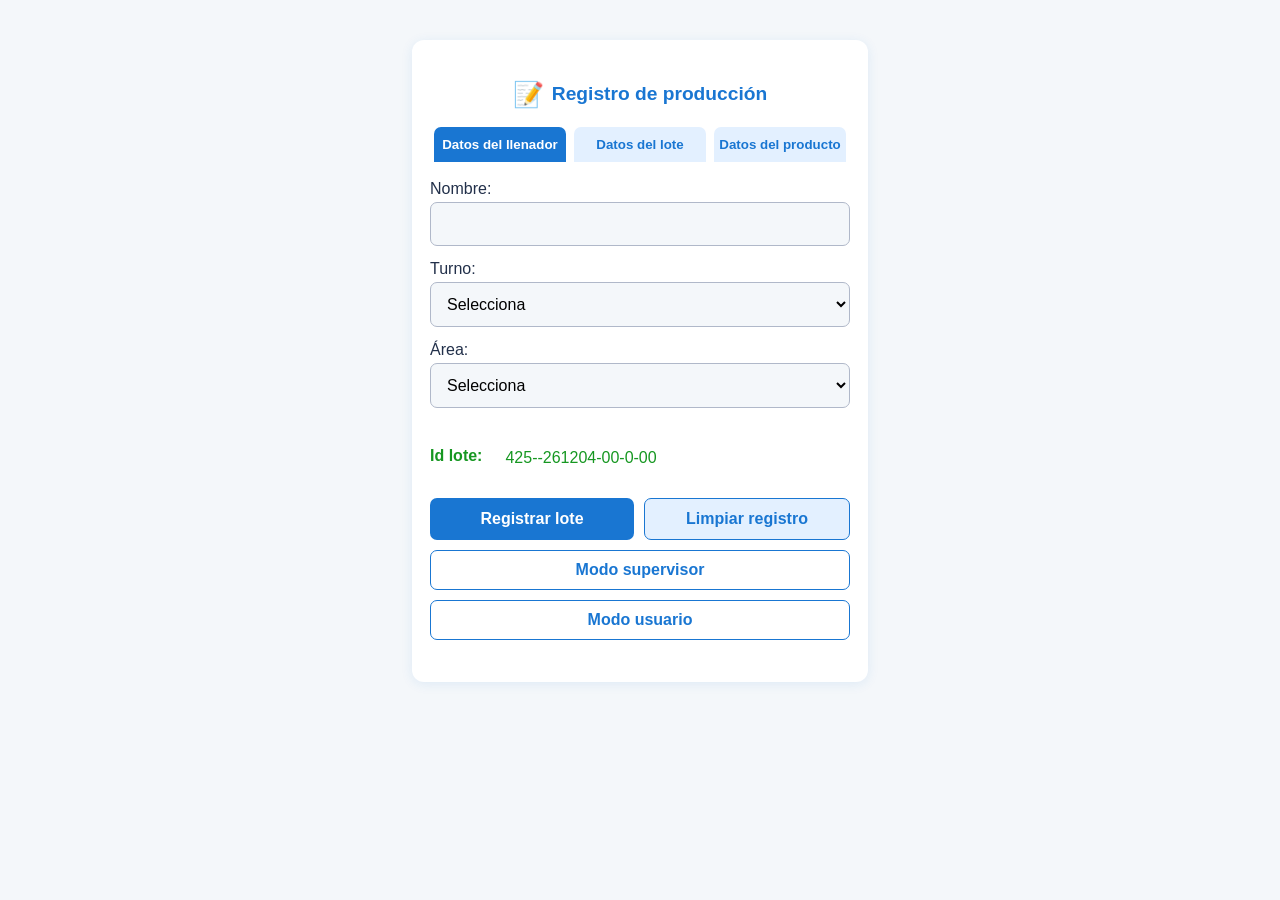
<file: index.html>
<!DOCTYPE html>
<html lang="es">
<head>
<meta charset="UTF-8">
<meta http-equiv="Content-Type" content="text/html; charset=UTF-8" />
<meta name="viewport" content="width=device-width, initial-scale=1.0">
<title>Registro de producción</title>
  <style>
    body { font-family: 'Segoe UI', Arial, sans-serif; background: #f4f7fa; margin: 0; padding: 0; }
    .container { max-width: 420px; margin: 40px auto; background: #fff; border-radius: 12px; box-shadow: 0 2px 12px rgba(25, 118, 210, 0.10); padding: 24px 18px; }
    h2 { text-align: center; color: #1976d2; font-size: 1.2em; margin-bottom: 18px; }
    .menu { display: flex; justify-content: space-between; margin-bottom: 18px; }
    .menu button { flex: 1; padding: 10px 0; margin: 0 4px; background: #e3f0ff; color: #1976d2; border: none; border-radius: 7px 7px 0 0; font-weight: 600; cursor: pointer; transition: background 0.2s; }
    .menu button.active { background: #1976d2; color: #fff; }
    .form-section { display: none; }
    .form-section.active { display: block; }
    form label { display: block; margin-top: 14px; color: #22304a; font-weight: 500; }
    input, select { width: 100%; box-sizing: border-box; padding: 12px; margin-top: 4px; font-size: 1em; border: 1.2px solid #b0b8c9; border-radius: 7px; background: #f4f7fa; }
    .horario-row {
      display: flex;
      gap: 12px;
      margin-top: 4px;
    }
    .horario-row input[type="time"] {
      flex: 1 1 0;
      min-width: 0;
      max-width: 204px;
    }
    #idlote-container {
      margin-top: 24px;
      display: flex;
      align-items: center;
      gap: 10px;
    }
    #idlote-container label {
      font-weight: 600;
      color: #169721; /* color del ID de lote */
      margin-top: 0;
      margin-bottom: 0;
    }
    #idlote {
      flex: 1;
      background: #ffffff;
      width: 100;
      display: inline-block;
      border: 1.5px solid #00000000;
      box-sizing: border-box;
      text-align: left;
      color: #169721; /* color del ID de lote */
    }

    /* Ocultar las columnas de Nombre y Área */
    th:nth-child(2), td:nth-child(2),
    th:nth-child(3), td:nth-child(3) {
      display: none;
    }

    .button-row {
      display: flex;
      gap: 10px;
      margin-top: 18px;
    }
    .button-row button {
      flex: 1;
    }
  </style>
</head>
<body>
  <div id="modal-cilindros" style="display:none;position:fixed;top:0;left:0;width:100vw;height:100vh;background:rgba(33,40,60,0.18);z-index:1000;align-items:center;justify-content:center;">
    <div style="background:#fff;padding:28px 22px 18px 22px;border-radius:12px;box-shadow:0 2px 16px rgba(25,118,210,0.13);max-width:320px;width:90vw;text-align:center;">
      <div id="modal-cilindros-titulo" style="font-weight:600;color:#1976d2;margin-bottom:12px;font-size:1.08em;">Validar cilindros</div>
      <input id="modal-cilindros-input" type="number" inputmode="numeric" pattern="[0-9]*" min="0" style="width:100%;padding:10px;font-size:1.1em;margin-bottom:14px;border:1.2px solid #b0b8c9;border-radius:7px;" placeholder="Cantidad de cilindros">
      <div style="display:flex;gap:10px;justify-content:center;">
        <button id="modal-cilindros-ok" style="background:#1976d2;color:#fff;border:none;border-radius:7px;padding:8px 18px;font-size:1em;font-weight:600;cursor:pointer;">Aceptar</button>
        <button id="modal-cilindros-cancel" style="background:#e3f0ff;color:#1976d2;border:1.5px solid #1976d2;border-radius:7px;padding:8px 18px;font-size:1em;font-weight:600;cursor:pointer;">Cancelar</button>
      </div>
    </div>
  </div>
  <div class="container">
    <h2 style="display:flex;align-items:center;justify-content:center;gap:8px;">
      <span style="font-size:1.3em;">&#x1F4DD;</span>
      Registro de producción
    </h2>
    <div class="menu">
      <button type="button" class="active" id="btnLlenador">Datos del llenador</button>
      <button type="button" id="btnLote">Datos del lote</button>
      <button type="button" id="btnProducto">Datos del producto</button>
    </div>
    <div id="sectionLlenador" class="form-section active">
      <form>
        <label>Nombre:
          <input type="text" name="nombre" required list="nombres-lista">
          <datalist id="nombres-lista">
            <option value="Christian Molina">
            <option value="Daniel Hernández">
            <option value="David Oliva">
            <option value="Edgar López">
            <option value="Edson Gonzalez">
            <option value="Fernando Moreno">
            <option value="Francisco López">
            <option value="Francisco Mendoza">
            <option value="Gabriel Martinez">
            <option value="Heriberto Hernández">
            <option value="Humberto Huerta">
            <option value="Jorge Barrón">
            <option value="Jorge Tirado">
            <option value="Jose Jasso">
            <option value="Jose Zapata">
            <option value="Luis López">
            <option value="Misael Avilés">
            <option value="Misael Palafox">
            <option value="Orlando Ibarra">
            <option value="Rodolfo Villarreal">
            <option value="Samai Acosta">
          </datalist>
        </label>
        <label>Turno:
          <select name="turno" required>
            <option value="">Selecciona</option>
            <option value="Mañana">Mañana</option>
            <option value="Tarde">Tarde</option>
            <option value="Noche">Noche</option>
          </select>
        </label>
        <label>Área:
          <select name="area" required>
            <option value="">Selecciona</option>
            <option value="151 Oxígeno medicinal">151 Oxígeno medicinal</option>
            <option value="211 Oxígeno industrial">211 Oxígeno industrial</option>
            <option value="212 Nitrógeno">212 Nitrógeno</option>
            <option value="213 Bióxido de carbono">213 Bióxido de carbono</option>
            <option value="214 Argón">214 Argón</option>
            <option value="216 Hidrógeno">216 Hidrógeno</option>
            <option value="217 Helio">217 Helio</option>
            <option value="517 Helio líquido">517 Helio líquido</option>
            <option value="Mezclas">Mezclas</option>
          </select>
        </label>
      </form>
    </div>
    <div id="sectionLote" class="form-section">
      <form>
        <label>Número de Manifold:</label>
          <select name="manifold" required>
            <option value="">Selecciona</option>
            <option value="1">1</option>
            <option value="2">2</option>
            <option value="3">3</option>
            <option value="4">4</option>
            <option value="5">5</option>
            <option value="6">6</option>
          </select>
        </label>
        <label>Número de Línea:</label>
          <select name="linea" required>
            <option value="">Selecciona</option>
            <option value="1">1</option>
            <option value="2">2</option>
            <option value="3">3</option>
            <option value="4">4</option>
            <option value="5">5</option>
            <option value="6">6</option>
            <option value="7">7</option>
            <option value="8">8</option>
            <option value="9">9</option>
            <option value="10">10</option>
          </select>
        </label>
        <label>Horario inicial y final:</label>
        <div class="horario-row">
          <input type="time" name="horainicial" required>
          <input type="time" name="horafinal" required>
        </div>
      </form>
    </div>
    <div id="sectionProducto" class="form-section">
      <form>
        <label>Código:</label>
          <input type="number" name="codigo" inputmode="numeric" pattern="[0-9]*">
        </label>
        <label>Producto:</label>
          <input type="text" name="producto" readonly>
        </label>
        <label>Cilindros:</label>
          <input type="number" name="cilindros" min="1" inputmode="numeric" pattern="[0-9]*">
        </label>
      </form>
    </div>
    <div id="idlote-container">
      <label>Id lote:</label>
        <input type="text" id="idlote" name="idlote" readonly required>
      </label>
    </div>
    <div class="button-row">
      <button type="button" id="registrarBtn" style="background:#1976d2;color:#fff;border:none;border-radius:7px;padding:12px 0;font-size:1em;font-weight:600;cursor:pointer;">Registrar lote</button>
      <button type="button" id="nuevoRegistroBtn" style="background:#e3f0ff;color:#1976d2;border:1.5px solid #1976d2;border-radius:7px;padding:10px 0;font-size:1em;font-weight:600;cursor:pointer;">Limpiar registro</button>
    </div>
    <button type="button" id="verTodosBtn" style="display:none;width:100%;margin-top:10px;background:#fff;color:#1976d2;border:1.5px solid #1976d2;border-radius:7px;padding:10px 0;font-size:1em;font-weight:600;cursor:pointer;">Ver todos los lotes (modo supervisor)</button>
    <button type="button" id="modoSupervisorBtn" style="width:100%;margin-top:10px;background:#fff;color:#1976d2;border:1.5px solid #1976d2;border-radius:7px;padding:10px 0;font-size:1em;font-weight:600;cursor:pointer;">Modo supervisor</button>
    <button type="button" id="modoUsuarioBtn" style="width:100%;margin-top:10px;background:#fff;color:#1976d2;border:1.5px solid #1976d2;border-radius:7px;padding:10px 0;font-size:1em;font-weight:600;cursor:pointer;">Modo usuario</button>
    <button type="button" id="verTodosModoUsuarioBtn" style="display:none;width:100%;margin-top:10px;background:#fff;color:#1976d2;border:1.5px solid #1976d2;border-radius:7px;padding:10px 0;font-size:1em;font-weight:600;cursor:pointer;">Ver todos los lotes (modo usuario)</button>
    <div id="todos" style="margin-top:14px;"></div>
    <div id="resumen" style="margin-top:18px;"></div>
  
  </div>
  <div id="access-module" style="display:none;position:fixed;top:0;left:0;width:100vw;height:100vh;background:rgba(0,0,0,0.5);z-index:2000;align-items:center;justify-content:center;">
  <div style="background:#fff;padding:20px;border-radius:10px;box-shadow:0 4px 10px rgba(0,0,0,0.2);width:300px;text-align:center;">
    <h3 style="margin-bottom:15px;color:#1976d2;">Acceso de Supervisores</h3>
    <label for="supervisor-key" style="display:block;margin-bottom:10px;color:#333;font-weight:500;">Ingrese su clave:</label>
    <input id="supervisor-key" type="password" inputmode="numeric" pattern="[0-9]*" style="width:100%;padding:10px;border:1px solid #ccc;border-radius:5px;margin-bottom:15px;" placeholder="Clave de acceso">
    <div style="display:flex;gap:10px;justify-content:center;">
      <button id="access-validate" style="background:#1976d2;color:#fff;border:none;border-radius:5px;padding:10px 20px;font-weight:600;cursor:pointer;">Validar</button>
      <button id="access-cancel" style="background:#e3f0ff;color:#1976d2;border:1px solid #1976d2;border-radius:5px;padding:10px 20px;font-weight:600;cursor:pointer;">Cancelar</button>
    </div>
  </div>
</div>
<script>
  document.addEventListener('DOMContentLoaded', function() {
    const accessModule = document.getElementById('access-module');
    const accessKeyInput = document.getElementById('supervisor-key');
    const accessValidateBtn = document.getElementById('access-validate');
    const accessCancelBtn = document.getElementById('access-cancel');

    const supervisorKeys = {
      "Fernado Moreno": '4098',
      "Christian Molina": '11680',
      "Humberto Huerta": '11907',
      "Jose Zapata": '11014'
    };

    function openAccessModule() {
      accessModule.style.display = 'flex';
      accessKeyInput.value = '';
      accessKeyInput.focus();
    }

    function closeAccessModule() {
      accessModule.style.display = 'none';
    }

    accessValidateBtn.addEventListener('click', function() {
      const enteredKey = accessKeyInput.value.trim();
      if (Object.values(supervisorKeys).includes(enteredKey)) {
        closeAccessModule();

        // Hide 'Modo supervisor' button
        const modoSupervisorBtn = document.getElementById('modoSupervisorBtn');
        if (modoSupervisorBtn) {
          modoSupervisorBtn.style.display = 'none';
        }

        // Show 'Ver todos los lotes' button
        const verTodosBtn = document.getElementById('verTodosBtn');
        if (verTodosBtn) {
          verTodosBtn.style.display = 'block';
        }
      } else {
        alert('Clave incorrecta. Intente nuevamente.');
        accessKeyInput.focus();
      }
    });

    accessCancelBtn.addEventListener('click', closeAccessModule);

    // Ejemplo: Abrir el módulo de acceso al cargar la página (puede ajustarse según necesidades)
    // openAccessModule();
  });
</script>
  <script>
    // =============================
    // Generación automática de Id lote
    // =============================
    function actualizarIdLote() {
  // Obtener valores de los campos relevantes
  const codigo = document.querySelector('input[name="codigo"]')?.value || '';
  const turno = document.querySelector('select[name="turno"]')?.value || '';
  const manifold = document.querySelector('select[name="manifold"]')?.value || '';
  const linea = document.querySelector('select[name="linea"]')?.value || '';
  // Fecha actual
  const now = new Date();
  const year = String(now.getFullYear()).slice(-2);
  const month = String(now.getMonth() + 1).padStart(2, '0');
  const day = String(now.getDate()).padStart(2, '0');
  // Código de turno a 1 dígito
  let turnoCode = '0';
  if (turno === 'Mañana') turnoCode = '1';
  else if (turno === 'Tarde') turnoCode = '2';
  else if (turno === 'Noche') turnoCode = '3';
  // Manifold y línea a dos dígitos
  const manifoldCode = manifold ? String(manifold).padStart(2, '0') : '00';
  const lineaCode = linea ? String(linea).padStart(2, '0') : '00';
  // Formato final: 425-[codigo]-[año][mes][día]-[manifoldCode]-[turnoCode]-[lineaCode]
  const idlote = `425-${codigo}-${year}${month}${day}-${manifoldCode}-${turnoCode}-${lineaCode}`;
  document.getElementById('idlote').value = idlote;
}

// Asignar eventos a los campos relevantes para actualizar Id lote
document.querySelector('input[name="codigo"]').addEventListener('input', actualizarIdLote);
document.querySelector('select[name="turno"]').addEventListener('change', actualizarIdLote);
document.querySelector('select[name="manifold"]').addEventListener('change', actualizarIdLote);
document.querySelector('select[name="linea"]').addEventListener('change', actualizarIdLote);
// Inicializar al cargar
actualizarIdLote();

// =============================
// Guardar los lotes pendientes en memoria para saber si el idlote es de un lote pendiente
// =============================
let lotesPendientesIds = [];

// =============================
    // Lógica para "Nuevo registro"
    // =============================
    document.getElementById('nuevoRegistroBtn').addEventListener('click', function() {
      // --- MEJORA: Limpiar y desbloquear todos los campos, mostrar sección llenador, ocultar tablas y resumen, enfocar en nombre ---

      // 1. Limpiar todos los campos del formulario
      const camposTodos = [
        'input[name="nombre"]',
        'select[name="turno"]',
        'select[name="area"]',
        'select[name="manifold"]',
        'select[name="linea"]',
        'input[name="horainicial"]',
        'input[name="horafinal"]',
        'input[name="codigo"]',
        'input[name="producto"]',
        'input[name="cilindros"]'
      ];
      camposTodos.forEach(sel => {
        const el = document.querySelector(sel);
        if (el) {
          if (el.tagName === 'SELECT') el.selectedIndex = 0;
          else el.value = '';
        }
      });

      // 2. Desbloquear todos los campos (por si estaban bloqueados tras ver un lote)
      const desbloquear = [
        { selector: 'input[name="nombre"]', prop: 'readOnly' },
        { selector: 'select[name="turno"]', prop: 'disabled' },
        { selector: 'select[name="area"]', prop: 'disabled' },
        { selector: 'select[name="manifold"]', prop: 'disabled' },
        { selector: 'select[name="linea"]', prop: 'disabled' },
        { selector: 'input[name="horainicial"]', prop: 'readOnly' },
        { selector: 'input[name="horafinal"]', prop: 'readOnly' },
        { selector: 'input[name="codigo"]', prop: 'readOnly' },
        { selector: 'input[name="producto"]', prop: 'readOnly' },
        { selector: 'input[name="cilindros"]', prop: 'readOnly' }
      ];
      desbloquear.forEach(c => {
        const el = document.querySelector(c.selector);
        if (el) {
          if (c.prop === 'readOnly') el.readOnly = false;
          if (c.prop === 'disabled') el.disabled = false;
        }
      });

      // 3. Reiniciar Id lote (actualizar según lógica actual)
      const idloteInput = document.getElementById('idlote');
      if (idloteInput) {
        idloteInput.readOnly = true;
        if (typeof actualizarIdLote === 'function') actualizarIdLote();
      }

      // 4. Ocultar resumen
      document.getElementById('resumen').innerHTML = '';

      // 5. Ocultar/reiniciar tabla de lotes
      document.getElementById('todos').innerHTML = '';

      // 6. Mostrar sección Datos del llenador y ocultar las otras
      const sectionLlenador = document.getElementById('sectionLlenador');
      const sectionLote = document.getElementById('sectionLote');
      const sectionProducto = document.getElementById('sectionProducto');
      if (sectionLlenador && sectionLote && sectionProducto) {
        sectionLlenador.classList.add('active');
        sectionLote.classList.remove('active');
        sectionProducto.classList.remove('active');
      }

      // 7. Actualizar menú visual para marcar llenador como activo
      const btnLlenador = document.getElementById('btnLlenador');
      const btnLote = document.getElementById('btnLote');
      const btnProducto = document.getElementById('btnProducto');
      if (btnLlenador && btnLote && btnProducto) {
        btnLlenador.classList.add('active');
        btnLote.classList.remove('active');
        btnProducto.classList.remove('active');
      }

      // 8. Poner el foco en el campo nombre
      // const nombre = document.querySelector('input[name="nombre"]');
      // if (nombre) nombre.focus();
    });
  
    // =============================
    // Registrar lote y mostrar resumen
    // =============================
  
    document.getElementById('registrarBtn').addEventListener('click', function() {
  // Obtener valores de todos los campos en el orden solicitado
  const idlote = document.getElementById('idlote').value;
  const nombre = document.querySelector('input[name="nombre"]').value;
  const turno = document.querySelector('select[name="turno"]').value;
  const area = document.querySelector('select[name="area"]').value;
  const manifold = document.querySelector('select[name="manifold"]').value;
  const linea = document.querySelector('select[name="linea"]').value;
  const codigo = document.querySelector('input[name="codigo"]').value;
  const producto = document.querySelector('input[name="producto"]').value;
  const cilindros = document.querySelector('input[name="cilindros"]').value;
  function toTimeValue(val) {
    if (!val) return '';
    if (/^\d{2}:\d{2}$/.test(val)) return val;
    if (/^\d{2}:\d{2}:\d{2}$/.test(val)) return val.slice(0,5);
    if (/^\d{4}$/.test(val)) return val.slice(0,2)+":"+val.slice(2,4);
    const ampmMatch = val.match(/^([0-9]{1,2}):(\d{2})\s*([ap]\.\?\s*m\.?)/i);
    if (ampmMatch) {
      let hour = parseInt(ampmMatch[1], 10);
      const min = ampmMatch[2];
      const ampm = ampmMatch[3].toLowerCase();
      if (ampm.includes('p') && hour < 12) hour += 12;
      if (ampm.includes('a') && hour === 12) hour = 0;
      return (hour < 10 ? '0' : '') + hour + ':' + min;
    }
    return '';
  }
  const horainicial = toTimeValue(document.querySelector('input[name="horainicial"]').value);
  const horafinal = toTimeValue(document.querySelector('input[name="horafinal"]').value);

  // Validación: Todos los campos son obligatorios, incluyendo horas.
  if (
    !idlote ||
    !nombre ||
    !turno ||
    !area ||
    !manifold ||
    !linea ||
    !codigo ||
    !producto ||
    !cilindros ||
    !horainicial ||
    !horafinal
  ) {
    document.getElementById('resumen').innerHTML = '<span style="color:#d32f2f;">Por favor, completa todos los campos obligatorios antes de registrar.</span>';
    return;
  }

  // Validar Id lote contra Google Sheets antes de enviar
  fetch('https://script.google.com/macros/s/AKfycbxzK-xJaggLLaNy7i2g5g--iTX-LX9qLb2WMg8uUFIDqVVzqAtYtL2Ag8OBSQ98N6AM/exec')
    .then(resp => resp.json())
    .then(function(lotes) {
      // Si la respuesta es un array de objetos, extraer los Id lote
      let idLotesArray = [];
      if (Array.isArray(lotes) && lotes.length > 0 && typeof lotes[0] === 'object') {
        idLotesArray = lotes.map(l => l['Id lote']);
      } else if (Array.isArray(lotes)) {
        idLotesArray = lotes;
      }
      if (idLotesArray.includes(idlote)) {
        document.getElementById('resumen').innerHTML = "<div style='background:#fff3e0;border:1.5px solid #ffa726;border-radius:9px;box-shadow:0 2px 8px rgba(255,167,38,0.08);padding:14px 18px;color:#f57c00;font-size:1.08em;font-weight:500;text-align:left;margin-top:10px;'>Id lote duplicado favor de validar.</div>";
        return;
      }

      // Mostrar resumen solo si el Id lote no está duplicado
      const resumen = `<b>Resumen del registro:</b><br>` +
        `Id lote: ${idlote}<br>` +
        `Nombre: ${nombre}<br>` +
        `Turno: ${turno}<br>` +
        `Área: ${area}<br>` +
        `Número Manifold: ${manifold}<br>` +
        `Número Línea: ${linea}<br>` +
        `Hora inicial: ${horainicial}<br>` +
        `Hora final: ${horafinal}<br>` +
        `Código: ${codigo}<br>` +
        `Producto: ${producto}<br>` +
        `Cilindros: ${cilindros}`;
      document.getElementById('resumen').innerHTML = `<div style='background:#f5faff;border:1.5px solid #b6c6e3;border-radius:9px;box-shadow:0 2px 8px rgba(25,118,210,0.06);padding:14px 18px;color:#1976d2;font-size:1.08em;font-weight:500;text-align:left;'>${resumen}</div>` +
        `<div style='margin-top:14px;display:flex;gap:10px;justify-content:center;'>` +
        `<button id='confirmarEnvioBtn' style='background:#1976d2;color:#fff;border:none;border-radius:7px;padding:10px 22px;font-size:1em;font-weight:600;cursor:pointer;'>Confirmar y enviar</button>` +
        `<button id='editarEnvioBtn' style='background:#fff;color:#1976d2;border:1.5px solid #1976d2;border-radius:7px;padding:10px 22px;font-size:1em;font-weight:600;cursor:pointer;'>Editar</button>` +
        `</div>`;

      // Botón Editar: regresa a la sección de llenador y permite editar
      setTimeout(function() {
        document.getElementById('editarEnvioBtn').onclick = function() {
          // Limpiar el área de resumen para ocultar el resumen y los botones
          document.getElementById('resumen').innerHTML = '';
          // Mostrar sección Datos del llenador y ocultar las otras
          const sectionLlenador = document.getElementById('sectionLlenador');
          const sectionLote = document.getElementById('sectionLote');
          const sectionProducto = document.getElementById('sectionProducto');
          if (sectionLlenador && sectionLote && sectionProducto) {
            sectionLlenador.classList.add('active');
            sectionLote.classList.remove('active');
            sectionProducto.classList.remove('active');
          }
          // Actualizar menú visual
          const btnLlenador = document.getElementById('btnLlenador');
          const btnLote = document.getElementById('btnLote');
          const btnProducto = document.getElementById('btnProducto');
          if (btnLlenador && btnLote && btnProducto) {
            btnLlenador.classList.add('active');
            btnLote.classList.remove('active');
            btnProducto.classList.remove('active');
          }
          // Poner el foco en el campo nombre
          const nombre = document.querySelector('input[name="nombre"]');
          if (nombre) nombre.focus();
        };
        // Botón Confirmar y enviar: envía a Sheets
        document.getElementById('confirmarEnvioBtn').onclick = function() {
          // Limpiar los campos de Datos de lote y Datos del producto
          document.querySelector('select[name="manifold"]').selectedIndex = 0;
          document.querySelector('select[name="linea"]').selectedIndex = 0;
          document.querySelector('input[name="horainicial"]').value = '';
          document.querySelector('input[name="horafinal"]').value = '';
          document.querySelector('input[name="codigo"]').value = '';
          document.querySelector('input[name="producto"]').value = '';
          document.querySelector('input[name="cilindros"]').value = '';

          // Mostrar sección Datos del lote y ocultar las otras
          const sectionLote = document.getElementById('sectionLote');
          const sectionLlenador = document.getElementById('sectionLlenador');
          const sectionProducto = document.getElementById('sectionProducto');
          if (sectionLote && sectionLlenador && sectionProducto) {
            sectionLote.classList.add('active');
            sectionLlenador.classList.remove('active');
            sectionProducto.classList.remove('active');
          }
          // Actualizar menú visual
          const btnLote = document.getElementById('btnLote');
          const btnLlenador = document.getElementById('btnLlenador');
          const btnProducto = document.getElementById('btnProducto');
          if (btnLote && btnLlenador && btnProducto) {
            btnLote.classList.add('active');
            btnLlenador.classList.remove('active');
            btnProducto.classList.remove('active');
          }
          
          // Enviar datos a Google Sheets vía Apps Script
          const data = {
            idlote,
            nombre,
            turno,
            area,
            manifold,
            linea,
            horainicial,
            horafinal,
            codigo,
            producto,
            cilindros
          };
          fetch('https://script.google.com/macros/s/AKfycbxzK-xJaggLLaNy7i2g5g--iTX-LX9qLb2WMg8uUFIDqVVzqAtYtL2Ag8OBSQ98N6AM/exec', {
            method: 'POST',
            mode: 'no-cors',
            headers: {
              'Content-Type': 'application/json'
            },
            body: JSON.stringify(data)
          })
          .then(function() {
            // Mostrar mensaje de éxito tras confirmar
            document.getElementById('resumen').innerHTML = `<div style='background:#e8f5e9;border:1.5px solid #43a047;border-radius:9px;box-shadow:0 2px 8px rgba(67,160,71,0.08);padding:14px 18px;color:#388e3c;font-size:1.08em;font-weight:500;text-align:left;'>✅ Registro completado. Puedes ingresar un nuevo lote.</div>`;
          })
          .catch(function() {
            document.getElementById('resumen').innerHTML += `<div style='background:#ffebee;border:1.5px solid #d32f2f;border-radius:9px;box-shadow:0 2px 8px rgba(211,47,47,0.08);padding:14px 18px;color:#c62828;font-size:1.08em;font-weight:500;text-align:left;margin-top:10px;'>❌ No se pudo registrar el lote. Intenta nuevamente.</div>`;
          });
        };
      }, 0);
    })
    .catch(() => {
      document.getElementById('resumen').innerHTML += `<div style='background:#ffebee;border:1.5px solid #d32f2f;border-radius:9px;box-shadow:0 2px 8px rgba(211,47,47,0.08);padding:14px 18px;color:#c62828;font-size:1.08em;font-weight:500;text-align:left;margin-top:10px;'>❌ No se pudo validar el Id lote en Google Sheets.</div>`;
    });
});
    // =============================
    // Mostrar tabla de todos los lotes (independientemente del estado)
    // =============================
    document.getElementById('verTodosBtn').addEventListener('click', function() {
      const todosDiv = document.getElementById('todos');
      todosDiv.innerHTML = '<span style="color:#1976d2;">Cargando todos los lotes...</span>';
      fetch('https://script.google.com/macros/s/AKfycbxzK-xJaggLLaNy7i2g5g--iTX-LX9qLb2WMg8uUFIDqVVzqAtYtL2Ag8OBSQ98N6AM/exec')
        .then(resp => resp.json())
        .then(lotes => {
          if (!Array.isArray(lotes) || lotes.length === 0) {
            todosDiv.innerHTML = '<span style="color:#d32f2f;">No hay lotes registrados.</span>';
            return;
          }
          let tabla = `<table style='width:100%;border-collapse:collapse;font-size:0.98em;'>`;
          tabla += `<tr style='background:#e3f0ff;color:#1976d2;'><th style='border:1px solid #b6c6e3;padding:4px;'>Id lote</th><th style='border:1px solid #b6c6e3;padding:4px;'>Nombre</th><th style='border:1px solid #b6c6e3;padding:4px;'>Área</th><th style='border:1px solid #b6c6e3;padding:4px;'>Estado</th><th style='border:1px solid #b6c6e3;padding:4px;'>Acción</th></tr>`;
          lotes.forEach((lote, idx) => {
            const idLoteValue = lote['Id lote'] || '';
            const nombreValue = lote['Nombre'] || '';
            const areaValue = lote['Área'] || '';
            const estadoValue = (lote['Estado'] || '').toLowerCase();
            let color = '#1976d2';
            let bg = '#f5faff';

            if (estadoValue === 'rechazado') { color = '#d32f2f'; bg = '#ffebee'; }
            else if (estadoValue === 'validado') { color = '#388e3c'; bg = '#e8f5e9'; }

            tabla += `<tr>` +
              `<td style='border:1px solid #b6c6e3;padding:4px;'>${idLoteValue}</td>` +
              `<td style='border:1px solid #b6c6e3;padding:4px;'>${nombreValue}</td>` +
              `<td style='border:1px solid #b6c6e3;padding:4px;'>${areaValue}</td>` +
              `<td style='border:1px solid #b6c6e3;padding:4px;color:${color};background:${bg};font-weight:600;'>${lote['Estado'] || ''}</td>` +
              `<td style='border:1px solid #b6c6e3;padding:4px;'>
                <button type='button' class='ver-resumen-todos-btn' data-idx='${idx}' title='Ver resumen' style='background:none;border:none;cursor:pointer;font-size:1.2em;color:${color};'>
                  <span style='font-size:1.3em;'>&#x1F50D;</span>
                </button>
              </td>` +
            `</tr>`;
          });
          tabla += `</table>`;
          todosDiv.innerHTML = tabla;

          // Asignar evento a los botones 'Ver resumen' de todos los lotes
          document.querySelectorAll('.ver-resumen-todos-btn').forEach(btn => {
            btn.addEventListener('click', function() {
              const lote = lotes[parseInt(this.getAttribute('data-idx'))];
              if (!lote) return;
              const estado = lote['Estado'] || '';
              mostrarResumenLoteConBotones(lote, estado);
            });
          });
        })
        .catch(() => {
          todosDiv.innerHTML = '<span style="color:#d32f2f;">No se pudo obtener la lista de lotes.</span>';
        });
    });
    // =============================
    // Lógica para selección de menú
    // =============================
    document.getElementById('btnLlenador').addEventListener('click', function() {
      document.getElementById('sectionLlenador').classList.add('active');
      document.getElementById('sectionLote').classList.remove('active');
      document.getElementById('sectionProducto').classList.remove('active');
      this.classList.add('active');
      document.getElementById('btnLote').classList.remove('active');
      document.getElementById('btnProducto').classList.remove('active');
    });

    document.getElementById('btnLote').addEventListener('click', function() {
      document.getElementById('sectionLote').classList.add('active');
      document.getElementById('sectionLlenador').classList.remove('active');
      document.getElementById('sectionProducto').classList.remove('active');
      this.classList.add('active');
      document.getElementById('btnLlenador').classList.remove('active');
      document.getElementById('btnProducto').classList.remove('active');
    });

    document.getElementById('btnProducto').addEventListener('click', function() {
      document.getElementById('sectionProducto').classList.add('active');
      document.getElementById('sectionLlenador').classList.remove('active');
      document.getElementById('sectionLote').classList.remove('active');
      this.classList.add('active');
      document.getElementById('btnLlenador').classList.remove('active');
      document.getElementById('btnLote').classList.remove('active');
    });

    // =============================
    // Función centralizada para mostrar resúmenes con lógica de botones
    // =============================
    function mostrarResumenLoteConBotones(lote, estado) {
  const coloresEstado = {
    validado: { color: '#388e3c', fondo: '#e8f5e9' },
    rechazado: { color: '#d32f2f', fondo: '#ffebee' },
    pendiente: { color: '#1976d2', fondo: '#f5faff' },
  };

  const estilos = coloresEstado[estado.toLowerCase()] || { color: '#1976d2', fondo: '#f5faff' };

  const resumen = `<b>Resumen del registro:</b><br>` +
    `Id lote: ${lote['Id lote'] || ''}<br>` +
    `Nombre: ${lote['Nombre'] || ''}<br>` +
    `Turno: ${lote['Turno'] || ''}<br>` +
    `Área: ${lote['Área'] || ''}<br>` +
    `Número Manifold: ${lote['Manifold'] || ''}<br>` +
    `Número Línea: ${lote['Línea'] || ''}<br>` +
    `Hora inicial: ${lote['Hora inicial'] || ''}<br>` +
    `Hora final: ${lote['Hora final'] || ''}<br>` +
    `Código: ${lote['Código'] || ''}<br>` +
    `Producto: ${lote['Producto'] || ''}<br>` +
    `Cilindros: ${lote['Cilindros'] || ''}`;

  let resumenHtml = `<div style='background:${estilos.fondo};border:1.5px solid ${estilos.color};border-radius:9px;box-shadow:0 2px 8px rgba(25,118,210,0.06);padding:14px 18px;color:${estilos.color};font-size:1.08em;font-weight:500;text-align:left;'>${resumen}`;
  // Botones adicionales según el estado
  if (estado.toLowerCase() === 'pendiente') {
    resumenHtml += `<div style='margin-top:14px;display:flex;gap:10px;justify-content:center;'>` +
      `<button id='validarDesdeResumenBtn' style='background:#ff9800;color:#fff;border:none;border-radius:7px;padding:10px 22px;font-size:1em;font-weight:600;cursor:pointer;'>Validar lote</button>` +
    `</div>`;
  } else if (estado.toLowerCase() === 'rechazado') {
    resumenHtml += `<div style='margin-top:14px;display:flex;gap:10px;justify-content:center;'>` +
      `<button id='modificarCilindrosDesdeResumenBtn' style='background:#1976d2;color:#fff;border:none;border-radius:7px;padding:10px 22px;font-size:1em;font-weight:600;cursor:pointer;'>Ingresar cantidad correcta</button>` +
    `</div>`;
  }

  resumenHtml += `</div>`;
  document.getElementById('resumen').innerHTML = resumenHtml;

  // Eventos para los botones
  if (estado.toLowerCase() === 'pendiente') {
    setTimeout(() => {
      const btnValidar = document.getElementById('validarDesdeResumenBtn');
      if (btnValidar) {
        btnValidar.onclick = function() {
          const modal = document.getElementById('modal-cilindros');
          const input = document.getElementById('modal-cilindros-input');
          const titulo = document.getElementById('modal-cilindros-titulo');
          modal.style.display = 'flex';
          input.value = '';
          input.focus();
          titulo.textContent = `Valide la cantidad de cilindros del lote: ${lote['Id lote']}`;

          function cerrarModal() {
            modal.style.display = 'none';
            input.value = '';
            document.getElementById('modal-cilindros-ok').onclick = null;
            document.getElementById('modal-cilindros-cancel').onclick = null;
          }

          document.getElementById('modal-cilindros-cancel').onclick = cerrarModal;
          document.getElementById('modal-cilindros-ok').onclick = async function() {
            const cilindrosIngresados = input.value.trim();
            if (!/^[0-9]+$/.test(cilindrosIngresados)) {
              alert('Por favor, ingrese un número válido.');
              input.focus();
              return;
            }
            const valIngresado = parseInt(cilindrosIngresados, 10);
            const valRegistrado = parseInt(lote['Cilindros'], 10);
            const estado = valIngresado === valRegistrado ? 'Validado' : 'Rechazado';

            // Actualizar en Google Sheets
            const data = {
                idlote: lote['Id lote'],
                estadoValidacion: estado
            };

            try {
                await fetch('https://script.google.com/macros/s/AKfycbxzK-xJaggLLaNy7i2g5g--iTX-LX9qLb2WMg8uUFIDqVVzqAtYtL2Ag8OBSQ98N6AM/exec', {
                    method: 'POST',
                    mode: 'no-cors',
                    headers: {
                        'Content-Type': 'application/json'
                    },
                    body: JSON.stringify(data)
                });
                                if (estado.toLowerCase() === 'rechazado') {
                document.getElementById('resumen').innerHTML = `
                <div style="background:#ffebee;border:1.5px solid #d32f2f;border-radius:9px;box-shadow:0 2px 8px rgba(211,47,47,0.08);padding:14px 18px;color:#c62828;font-size:1.08em;font-weight:500;text-align:left;">
                ❌ El estado del lote ha sido actualizado a <b>${estado}</b>.
                </div>`;
                } else {
                document.getElementById('resumen').innerHTML = `
                <div style="background:#e8f5e9;border:1.5px solid #43a047;border-radius:9px;box-shadow:0 2px 8px rgba(67,160,71,0.08);padding:14px 18px;color:#388e3c;font-size:1.08em;font-weight:500;text-align:left;">
                ✅ El estado del lote ha sido actualizado a <b>${estado}</b>.
                </div>`;
            }

              } catch (error) {
                console.error('Error al actualizar Google Sheets:', error);
                alert('No se pudo actualizar el estado en Google Sheets.');
            }

            cerrarModal();
          };
        };
      }
    }, 0);
  } else if (estado.toLowerCase() === 'rechazado') {
    setTimeout(() => {
        const btnModificar = document.getElementById('modificarCilindrosDesdeResumenBtn');
        if (btnModificar) {
            btnModificar.onclick = function() {
                const modal = document.getElementById('modal-cilindros');
                const input = document.getElementById('modal-cilindros-input');
                const titulo = document.getElementById('modal-cilindros-titulo');
                modal.style.display = 'flex';
                input.value = '';
                input.focus();
                titulo.textContent = `Ingrese la cantidad correcta de cilindros para el lote ${lote['Id lote']}`;

                function cerrarModal() {
                    modal.style.display = 'none';
                    input.value = '';
                    document.getElementById('modal-cilindros-ok').onclick = null;
                    document.getElementById('modal-cilindros-cancel').onclick = null;
                }

                document.getElementById('modal-cilindros-cancel').onclick = cerrarModal;
                document.getElementById('modal-cilindros-ok').onclick = async function() {
                    const nuevosCilindros = input.value.trim();
                    if (!/^[0-9]+$/.test(nuevosCilindros)) {
                        alert('Por favor, ingrese un número válido.');
                        input.focus();
                        return;
                    }

                    const valIngresado = parseInt(nuevosCilindros, 10);
                    const estado = 'Validado';

                    try {
                        await fetch('https://script.google.com/macros/s/AKfycbxzK-xJaggLLaNy7i2g5g--iTX-LX9qLb2WMg8uUFIDqVVzqAtYtL2Ag8OBSQ98N6AM/exec', {
                            method: 'POST',
                            mode: 'no-cors',
                            headers: {
                                'Content-Type': 'application/json'
                            },
                            body: JSON.stringify({ idlote: lote['Id lote'], Cilindros: valIngresado, estadoValidacion: estado })
                        });

                        document.getElementById('resumen').innerHTML = `<div style='background:#e8f5e9;border:1.5px solid #43a047;border-radius:9px;box-shadow:0 2px 8px rgba(67,160,71,0.08);padding:14px 18px;color:#388e3c;font-size:1.08em;font-weight:500;text-align:left;'>✔️ El lote <b>${lote['Id lote']}</b> ha sido validado y la cantidad de cilindros actualizada a <b>${valIngresado}</b>.</div>`;
                    } catch (error) {
                        console.error('Error al actualizar Google Sheets:', error);
                        alert('No se pudo actualizar el estado en Google Sheets. Intenta nuevamente.');
                    }

                    cerrarModal();
                };
            };
        }
    }, 0);
  }
}
  </script>
  <script>
  document.addEventListener('DOMContentLoaded', function() {
    // Crear contenedor de filtros
    const filtrosDiv = document.createElement('div');
    filtrosDiv.id = 'filtros';
    filtrosDiv.style = 'display: none; flex-wrap: wrap; gap: 8px; margin-bottom: 10px;';

    // Agregar campos de filtro
    filtrosDiv.innerHTML = `
      <input id='filtroFecha' type='date' style='flex: 1; padding: 8px; border-radius: 7px; border: 1.2px solid #b0b8c9; font-size: 1em;'>
      <select id='filtroEstado' style='flex: 1; padding: 8px; border-radius: 7px; border: 1.2px solid #b0b8c9; font-size: 1em;'>
        <option value=''>Estado</option>
        <option value='pendiente'>Pendiente</option>
        <option value='validado'>Validado</option>
        <option value='rechazado'>Rechazado</option>
      </select>
      <input id='busquedaLotes' type='text' placeholder='Buscar...' style='flex: 1; padding: 8px; border-radius: 7px; border: 1.2px solid #b0b8c9; font-size: 1em;'>
    `;

    // Insertar filtros antes de la tabla
    const todosDiv = document.getElementById('todos');
    if (todosDiv) {
      todosDiv.parentNode.insertBefore(filtrosDiv, todosDiv);
    }

    // Función para ocultar filtros al cambiar de sección
    function ocultarFiltrosLotes() {
      const filtrosDiv = document.getElementById('filtros');
      if (filtrosDiv) filtrosDiv.style.display = 'none';
    }

    // Mostrar filtros al ver todos los lotes
    function mostrarFiltrosLotes() {
      const filtrosDiv = document.getElementById('filtros');
      if (filtrosDiv) filtrosDiv.style.display = 'flex';
    }

    // Asociar ocultar filtros a los botones de cambio de sección
    document.getElementById('nuevoRegistroBtn').addEventListener('click', ocultarFiltrosLotes);

    // Mostrar filtros al ver todos los lotes
    document.getElementById('verTodosBtn').addEventListener('click', mostrarFiltrosLotes);

    // =============================
    // Función de filtros para lotes
    // =============================
    function renderTablaLotes() {
      const texto = document.getElementById('busquedaLotes').value.toLowerCase();
      const estado = document.getElementById('filtroEstado').value;
      const fecha = document.getElementById('filtroFecha').value;

      // Ocultar el resumen al aplicar filtros
      document.getElementById('resumen').innerHTML = '';

      const filas = document.querySelectorAll('#todos table tr');
      filas.forEach((fila, index) => {
        if (index === 0) return; // Saltar la cabecera

        const columnas = fila.querySelectorAll('td');
        const idLote = columnas[0]?.textContent.trim() || ''; // Columna 0 (Id lote)
        const nombre = columnas[1]?.textContent.toLowerCase().trim() || ''; // Columna 1 (Nombre)
        const area = columnas[2]?.textContent.toLowerCase().trim() || ''; // Columna 2 (Área)
        const estadoFila = columnas[3]?.textContent.toLowerCase().trim() || ''; // Columna 3 (Estado)    

        let coincide = true;

        // Filtro por texto (nombre, área,)
        if (texto) {
          coincide = (
            idLote.toLowerCase().includes(texto) ||
            nombre.includes(texto) ||
            area.includes(texto)
          );
        }

        // Filtro por estado
        if (estado && coincide) {
          coincide = estadoFila === estado;
        }

        // Filtro por fecha (busca en Id lote la fecha)
        if (fecha && coincide) {
          const fechaLote = idLote.split('-')[2]; // Extraer YYMMDD del Id lote
          if (fechaLote && fechaLote.length === 6) {
            const fechaInput = fecha.replace(/-/g, '').slice(2); // Convertir a YYMMDD
            coincide = fechaLote === fechaInput;
          } else {
            coincide = false;
          }
        }

        fila.style.display = coincide ? '' : 'none';
      });
    }

    // Asignar eventos a los filtros
    document.getElementById('filtroFecha').addEventListener('input', renderTablaLotes);
    document.getElementById('filtroEstado').addEventListener('change', renderTablaLotes);
    document.getElementById('busquedaLotes').addEventListener('input', renderTablaLotes);
  });
</script>
<script>
  document.getElementById('modoSupervisorBtn').addEventListener('click', function() {
    const accessModule = document.getElementById('access-module');
    const modoUsuarioBtn = document.getElementById('modoUsuarioBtn');

    if (accessModule) {
      accessModule.style.display = 'flex';
      const accessKeyInput = document.getElementById('supervisor-key');
      if (accessKeyInput) {
        accessKeyInput.value = '';
        accessKeyInput.focus();
      }

      // Mostrar el botón 'Modo usuario' al cancelar la validación
      const accessCancelBtn = document.getElementById('access-cancel');
      if (accessCancelBtn) {
        accessCancelBtn.addEventListener('click', function() {
          if (modoUsuarioBtn) {
            modoUsuarioBtn.style.display = 'block';
          }
        });
      }
    }
  });
</script>
<script>
  document.getElementById('modoUsuarioBtn').addEventListener('click', function() {
    const modoUsuarioBtn = document.getElementById('modoUsuarioBtn');
    const verTodosModoUsuarioBtn = document.getElementById('verTodosModoUsuarioBtn');
    const modoSupervisorBtn = document.getElementById('modoSupervisorBtn');

    if (modoUsuarioBtn) {
      modoUsuarioBtn.style.display = 'none';
    }

    if (verTodosModoUsuarioBtn) {
      verTodosModoUsuarioBtn.style.display = 'block'; // Mostrar el botón 'Ver todos los lotes (modo usuario)'
    }

    if (modoSupervisorBtn) {
      modoSupervisorBtn.style.display = 'none'; // Ocultar el botón 'Modo supervisor'
    }
  });
</script>
<script>
  document.getElementById('modoSupervisorBtn').addEventListener('click', function() {
    const modoUsuarioBtn = document.getElementById('modoUsuarioBtn');
    if (modoUsuarioBtn) {
      modoUsuarioBtn.style.display = 'none';
    }
  });
</script>
<script>
  document.getElementById('verTodosModoUsuarioBtn').addEventListener('click', function() {
    const todosDiv = document.getElementById('todos');
    todosDiv.innerHTML = '<span style="color:#1976d2;">Cargando todos los lotes (modo usuario)...</span>';

    fetch('https://script.google.com/macros/s/AKfycbxzK-xJaggLLaNy7i2g5g--iTX-LX9qLb2WMg8uUFIDqVVzqAtYtL2Ag8OBSQ98N6AM/exec')
      .then(resp => resp.json())
      .then(lotes => {
        if (!Array.isArray(lotes) || lotes.length === 0) {
          todosDiv.innerHTML = '<span style="color:#d32f2f;">No hay lotes registrados (modo usuario).</span>';
          return;
        }

        // Crear contenedor de filtros
        const filtrosDiv = document.createElement('div');
        filtrosDiv.id = 'filtrosModoUsuario';
        filtrosDiv.style = 'display: flex; flex-wrap: wrap; gap: 8px; margin-bottom: 10px;';

        // Agregar campos de filtro
        filtrosDiv.innerHTML = `
          <input id='filtroFechaModoUsuario' type='date' style='flex: 1; padding: 8px; border-radius: 7px; border: 1.2px solid #b0b8c9; font-size: 1em;'>
          <select id='filtroEstadoModoUsuario' style='flex: 1; padding: 8px; border-radius: 7px; border: 1.2px solid #b0b8c9; font-size: 1em;'>
            <option value=''>Estado</option>
            <option value='pendiente'>Pendiente</option>
            <option value='validado'>Validado</option>
            <option value='rechazado'>Rechazado</option>
          </select>
          <input id='busquedaLotesModoUsuario' type='text' placeholder='Buscar...' style='flex: 1; padding: 8px; border-radius: 7px; border: 1.2px solid #b0b8c9; font-size: 1em;'>
        `;

        // Insertar filtros antes de la tabla
        todosDiv.innerHTML = '';
        todosDiv.appendChild(filtrosDiv);

        let tabla = `<table style='width:100%;border-collapse:collapse;font-size:0.98em;'>`;
        tabla += `<tr style='background:#e3f0ff;color:#1976d2;'>
                    <th style='border:1px solid #b6c6e3;padding:4px;'>Id lote</th>
                    <th style='border:1px solid #b6c6e3;padding:4px;'>Nombre</th>
                    <th style='border:1px solid #b6c6e3;padding:4px;'>Área</th>
                    <th style='border:1px solid #b6c6e3;padding:4px;'>Estado</th>
                    <th style='border:1px solid #b6c6e3;padding:4px;'>Acción</th>
                  </tr>`;

        lotes.forEach((lote, idx) => {
          const idLoteValue = lote['Id lote'] || '';
          const nombreValue = lote['Nombre'] || '';
          const areaValue = lote['Área'] || '';
          const estadoValue = (lote['Estado'] || '').toLowerCase();
          let color = '#1976d2';
          let bg = '#f5faff';

          if (estadoValue === 'rechazado') { color = '#d32f2f'; bg = '#ffebee'; }
          else if (estadoValue === 'validado') { color = '#388e3c'; bg = '#e8f5e9'; }

          tabla += `<tr>` +
                    `<td style='border:1px solid #b6c6e3;padding:4px;'>${idLoteValue}</td>` +
                    `<td style='border:1px solid #b6c6e3;padding:4px;'>${nombreValue}</td>` +
                    `<td style='border:1px solid #b6c6e3;padding:4px;'>${areaValue}</td>` +
                    `<td style='border:1px solid #b6c6e3;padding:4px;color:${color};background:${bg};font-weight:600;'>${lote['Estado'] || ''}</td>` +
                    `<td style='border:1px solid #b6c6e3;padding:4px;'>
                      <button type='button' class='ver-resumen-todos-btn' data-idx='${idx}' title='Ver resumen' style='background:none;border:none;cursor:pointer;font-size:1.2em;color:${color};'>
                        <span style='font-size:1.3em;'>&#x1F50D;</span>
                      </button>
                    </td>` +
                  `</tr>`;
        });

        tabla += `</table>`;
        todosDiv.innerHTML += tabla;

        // Función de filtros para lotes
        function renderTablaLotesModoUsuario() {
          const texto = document.getElementById('busquedaLotesModoUsuario').value.toLowerCase();
          const estado = document.getElementById('filtroEstadoModoUsuario').value;
          const fecha = document.getElementById('filtroFechaModoUsuario').value;

          const filas = todosDiv.querySelectorAll('table tr');
          filas.forEach((fila, index) => {
            if (index === 0) return; // Saltar la cabecera

            const columnas = fila.querySelectorAll('td');
            const idLote = columnas[0]?.textContent.trim() || ''; // Columna 0 (Id lote)
            const nombre = columnas[1]?.textContent.toLowerCase().trim() || ''; // Columna 1 (Nombre)
            const area = columnas[2]?.textContent.toLowerCase().trim() || ''; // Columna 2 (Área)
            const estadoFila = columnas[3]?.textContent.toLowerCase().trim() || ''; // Columna 3 (Estado)

            let coincide = true;

            // Filtro por texto (nombre, área,)
            if (texto) {
              coincide = (
                idLote.toLowerCase().includes(texto) ||
                nombre.includes(texto) ||
                area.includes(texto)
              );
            }

            // Filtro por estado
            if (estado && coincide) {
              coincide = estadoFila === estado;
            }

            // Filtro por fecha (busca en Id lote la fecha)
            if (fecha && coincide) {
              const fechaLote = idLote.split('-')[2]; // Extraer YYMMDD del Id lote
              if (fechaLote && fechaLote.length === 6) {
                const fechaInput = fecha.replace(/-/g, '').slice(2); // Convertir a YYMMDD
                coincide = fechaLote === fechaInput;
              } else {
                coincide = false;
              }
            }

            fila.style.display = coincide ? '' : 'none';
          });
        }

        // Asignar eventos a los filtros
        document.getElementById('filtroFechaModoUsuario').addEventListener('input', renderTablaLotesModoUsuario);
        document.getElementById('filtroEstadoModoUsuario').addEventListener('change', renderTablaLotesModoUsuario);
        document.getElementById('busquedaLotesModoUsuario').addEventListener('input', renderTablaLotesModoUsuario);

        // Reasignar eventos a los botones 'Ver resumen' después de aplicar filtros
        todosDiv.addEventListener('click', function(event) {
          if (event.target.closest('.ver-resumen-todos-btn')) {
            const btn = event.target.closest('.ver-resumen-todos-btn');
            const idx = parseInt(btn.getAttribute('data-idx'));
            const lote = lotes[idx];

            if (!lote) return;

            const estado = (lote['Estado'] || '').toLowerCase();
            let color = '#1976d2';
            let bg = '#f5faff';

            if (estado === 'rechazado') { color = '#d32f2f'; bg = '#ffebee'; }
            else if (estado === 'validado') { color = '#388e3c'; bg = '#e8f5e9'; }

            const resumen = `<b>Resumen del registro:</b><br>` +
              `Id lote: ${lote['Id lote'] || ''}<br>` +
              `Nombre: ${lote['Nombre'] || ''}<br>` +
              `Turno: ${lote['Turno'] || ''}<br>` +
              `Área: ${lote['Área'] || ''}<br>` +
              `Número Manifold: ${lote['Manifold'] || ''}<br>` +
              `Número Línea: ${lote['Línea'] || ''}<br>` +
              `Hora inicial: ${lote['Hora inicial'] || ''}<br>` +
              `Hora final: ${lote['Hora final'] || ''}<br>` +
              `Código: ${lote['Código'] || ''}<br>` +
              `Producto: ${lote['Producto'] || ''}<br>` +
              `Cilindros: ${lote['Cilindros'] || ''}`;

            document.getElementById('resumen').innerHTML = `<div style='background:${bg};border:1.5px solid ${color};border-radius:9px;box-shadow:0 2px 8px rgba(25,118,210,0.06);padding:14px 18px;color:${color};font-size:1.08em;font-weight:500;text-align:left;'>${resumen}</div>`;
          }
        });
      })
      .catch(() => {
        todosDiv.innerHTML = '<span style="color:#d32f2f;">No se pudo obtener la lista de lotes (modo usuario).</span>';
      });
  });
</script>
<script>
document.addEventListener('DOMContentLoaded', function() {
  const accessValidateBtn = document.getElementById('access-validate');
  const resumenDiv = document.getElementById('resumen');

  accessValidateBtn.addEventListener('click', function() {
    const enteredKey = document.getElementById('supervisor-key').value.trim();
    const supervisorKeys = {
      "Fernado Moreno": '4098',
      "Christian Molina": '11680',
      "Humberto Huerta": '11907',
      "Jose Zapata": '11014'
    };

    if (Object.values(supervisorKeys).includes(enteredKey)) {
      const nombreSupervisor = Object.keys(supervisorKeys).find(key => supervisorKeys[key] === enteredKey);

      // Mostrar mensaje de bienvenida con diseño similar al estado "pendiente"
      resumenDiv.innerHTML = `
        <div style="background:#f5faff;border:1.5px solid #1976d2;border-radius:9px;box-shadow:0 2px 8px rgba(25,118,210,0.06);padding:14px 18px;color:#1976d2;font-size:1.08em;font-weight:500;text-align:left;">
          👋 Bienvenido, <b>${nombreSupervisor}</b>, al <b>Modo Supervisor</b>. Aquí puedes:
          <ul style="margin-top:10px;padding-left:20px;">
            <li>🔍 Ver todos los lotes registrados.</li>
            <li>✅ Validar lotes registrados.</li>
            <li>❌ Rechazar lotes incorrectos.</li>
            <li>✏️ Corregir la cantidad de cilindros en lotes rechazados.</li>
          </ul>
          ¡Gracias por supervisar el proceso!
        </div>
      `;
    }
  });
});
</script>
<script>
  document.addEventListener('DOMContentLoaded', function() {
    // Map of codes to products
    const codigoProductoMap = {
      "122": "ARGON LIQUIDO EN DEWARS",
      "130": "M3. OXIGENO LIQUIDO DEWARE",
      "131": "M3. NITROGENO LIQUIDO DEWARE",
      "133": "NITROGENO LIQUIDO DEWAR 22 PSI",
      "138": "M3 NITROGENO DEWAR ABIERTO",
      "206": "M3. OXIGENO MEDICIN.LIQUID.THERMO DW",
      "239": "NITR?GENO INDUSTRIAL MEGADEWAR 230L",
      "246": "NITROGENO SPARKLASER DEWAR 230L (350PSI)",
      "247": "NITROGENO LIQ FRESCOPACK DEWAR 230LTS (22 PSI)",
      "270": "NITROGENO IND. LIQUIDO MINIBULK 230 LTS.",
      "385": "CO2 INDUSTRIAL LIQUIDO DEWAR 230LTS (350PSI)",
      "386": "NITROGENO 4.7 LIQ DEWAR 230LTS (350PSI)",
      "387": "NITROGENO LIQUIDO FRESCOPACK DEWAR 230LTS (350PSI)",
      "388": "NITROGENO LIQUIDO INDUSTRIAL DEWAR 230LTS (350PSI)",
      "389": "OXIGENO LIQUIDO SPARK LASER ASISTENCIA DEWAR 230LT",
      "396": "ARGON INDUSTRIAL LIQUIDO DEWAR 230LTS (350PSI)",
      "397": "OXIGENO INDUSTRIAL LIQUIDO  DEWAR 230LTS (350PSI)",
      "398": "OXIGENO MEDICINAL LIQUIDO DEWAR 230 LTS (350PSI)",
      "433": "BIOXIDO DE CARBONO CON SIFON",
      "443": "CO2 USP",
      "445": "BIOXIDO DE CARBONO GASEOSO GRADO USP CIL C/SIFON",
      "446": "CO2 (BIOXIDO DE CARBONO) CON SIFON 9 KGS",
      "449": "CO2 FG LIQUIDO DEWAR 230 LTS ( 350 PSI )",
      "486": "NITROGENO LIQUIDO ULTRA ALTA PUREZA DEWAR 230 LTS",
      "601": "OXIGENO MEDICINAL USP E",
      "602": "NITROGENO GRADO MEDICINALLIQUIDO",
      "603": "NITROGENO GRADO MEDICINAL GASEOSO",
      "604": "CARGA DE NITROGENO GRADO MEDICINAL LIQUIDO PORTATI",
      "605": "BIOXIDO DE CARBONO USP (CO2-USP)",
      "614": "CARGA DE OXIGENO GASEOSO INDUSTRIAL PORTATIL",
      "625": "NITROGENO GRADO MEDICINAL LIQUIDO",
      "630": "CARGA DE CO2 USP BT-20 2.0 KG",
      "631": "CARGA DE CO2 USP BT-40",
      "632": "CARGA DE CO2 USP BT-80",
      "640": "CARGA DE CO2 USP D 1 KGS",
      "641": "CO2 USP E VALVULA YUGO 2.0 KG",
      "651": "CARGA DE OXIGENO MEDICINAL USP BT-20",
      "652": "CARGA DE OXIGENO MEDICINAL USP BT-40",
      "653": "CARGA DE OXIGENO MEDICINAL USP BT-80",
      "654": "CARGA DE OXIGENO MEDICINAL USP M",
      "655": "CARGA DE OXIGENO MEDICINAL USP E TODO EN UNO",
      "658": "OXIGENO MEDICINAL USP \" E \"  DE 0.682 M3",
      "659": "OXIGENO MEDICINAL USP \" M \" DE 3.45 M3",
      "661": "CARGA DE NITROGENO GRADO MEDICINAL BT-20",
      "663": "CARGA DE NITROGENO GRADO MEDICINAL BT-80",
      "672": "NITROGENO GRADO MEDICINAL LIQUIDO THERMO PORT 4 LT",
      "675": "NITROGENO MEDICINAL L?QUIDO DEWAR 230 LTS (22 PSI)",
      "701": "CARGA DE OXIGENO 1 M3",
      "702": "CARGA DE OXIGENO 1.5 M3",
      "703": "CARGA DE OXIGENO 2.0 M3",
      "704": "CARGA DE OXIGENO INDUSTRIAL DE 3 M3",
      "710": "CARGA DE NITROGENO 1 M3",
      "711": "CARGA DE NITROGENO 1.5 M3",
      "712": "CARGA DE NITROGENO 2.0 M3",
      "713": "CARGA DE NITROGENO INDUSTRIAL DE 3 M3",
      "740": "CARGA DE ARGON 1 M3",
      "741": "CARGA DE ARGON 2 M3",
      "742": "CARGA DE ARGON 3 M3",
      "750": "CARGA DE HIDROGENO 1 M3",
      "760": "CARGA DE CO2 1 KGS.",
      "761": "CARGA DE CO2 2 KGS.",
      "762": "CARGA DE CO2 4 KGS.",
      "766": "CILINDRO CO2 KOF 20 L.",
      "801": "RECARGA DE OXIGENO MEDICINAL DE 247 LTS.",
      "802": "RECARGA DE OXIGENO MEDICINAL DE 415 LTS.",
      "803": "RECARGA DE OXIGENO MEDICINAL DE 682 LTS.",
      "805": "RECARGA DE OXIGENO MEDICINAL DE 1725 LTS.",
      "809": "RECARGA DE OXIGENO MEDICINAL DE 3450 LTS.",
      "811": "CARGA DE RECARGA DE OXIGENO INFRALIFE .172 LTS",
      "32005": "AIRE CERO/UAP",
      "32015": "AIRE EXTRA SECO",
      "32016": "CARGA DE AIRE EXTRASECO (C.MIN.)",
      "32024": "INFRA AR MIXX ( ARGON GRADO SOLDADURA 6 M3 )",
      "32025": "INFRA AR MIXX ( ARGON GRADO SOLDADURA )",
      "32026": "CARGA DE ARGON ULTRA ALTA PUREZA (CA.MIN.)",
      "32029": "ARGON ALTA PUREZA",
      "32030": "ARGON 4.7 LIQ  DEWAR",
      "32031": "AR MIXX ARGON GRADO SOLDADURA",
      "32032": "ARGON 4.8 10 M3 A",
      "32033": "ARGON ULTRA ALTA PUREZA 10 M3",
      "32035": "ARGON 4.8 A",
      "32040": "ARGON ULTRA ALTA PUREZA",
      "32045": "ARGON ULTRA ALTA PUREZA LIQUIDO",
      "32046": "CARGA DE ARGON 4.7 (C.M.)",
      "32063": "CARGA DE CARBOGENO 20%",
      "32065": "CARGA DE CARBOGENO 5%",
      "32069": "HELIO INDUSTRIAL 8.5 MTS",
      "32070": "CARGA DE INFRA FRESCO PACK",
      "32071": "HELIO INDUSTRIAL 3.5M3",
      "32072": "HELIO INDUSTRIAL 6M3",
      "32073": "HELIO INDUSTRIAL 8.5M3",
      "32075": "HELIO GLOBERO 6M",
      "32076": "HELIO GLOBERO BT-80 2M",
      "32077": "HELIO GLOBERO DE 8.5M",
      "32079": "HELIO 4.7 6M3",
      "32080": "HELIO 4.7 A",
      "32081": "CARGA DE HELIO 4.7 (C.M.)",
      "32090": "HELIO 4.8 A",
      "32091": "CARGA DE HELIO 4.8 (C.M.)",
      "32093": "HELIO UAP 4.1M3",
      "32094": "HELIO UAP 6M3",
      "32095": "HELIO ULTRA ALTA PUREZA",
      "32096": "CARGA DE HELIO UAP (C.M.)",
      "32098": "HELIO 4.8 6.0 M3 B",
      "32099": "HIDROGENO ALTA PUREZA",
      "32100": "HIDROGENO 4.8 B",
      "32101": "CARGA DE HIDROGENO 4.8 (C.M.)",
      "32105": "HIDROGENO EXTRA SECO",
      "32110": "CARGA DE HIDROGENO CERO/ULTRA ALTA PUREZA",
      "32111": "CARGA DE HIDROGENO CERO UAP CARGA MINIMA",
      "32120": "NITROGENO 4.7 A",
      "32121": "CARGA DE N2 AP CARGA MINIMA",
      "32123": "NITROGENO AP 6.0 M3",
      "32125": "NITROGENO 4.7 LIQ  DEWAR",
      "32129": "CARGA DE NITROGENO 4.7 A",
      "32135": "NITROGENO 4.8  A",
      "32136": "CARGA DE N2 4.8 (C.M.)",
      "32140": "NITROGENO 4.8 LIQ DEWAR",
      "32145": "NITROGENO ULTRA ALTA PUREZA",
      "32146": "CARGA DE N2 UAP (CA.MIN.)",
      "32148": "NITROGENO UAP 6.0 M3",
      "32150": "NITROGENO ULTRA ALTA PUREZA LIQUIDO",
      "32151": "FRESCOPACK LIQUIDO",
      "32152": "CARGA DE NITROGENO LIQUIDO GRADO ALIMENTICIO",
      "32153": "FRESCOPACK LIQUIDO TANQUE THERMO",
      "32159": "OXIGENO CORTE LASER",
      "32160": "OXIGENO EXTRA SECO",
      "32170": "OXIGENO RESPIRABLE P/AVIACION",
      "33040": "CARGA DE MEZCLA AR 25%/HE 75%",
      "33041": "CARGA DE MEZCLA AR 60% HE 40%",
      "33042": "CARGA DE MEZCLA AR 75%/HE 25%",
      "33043": "CARGA DE MEZCLA 70% AR/HE 30%",
      "33055": "CARGA DE MEZCLA AR 90%/CO2 10%",
      "33060": "CARGA DE MEZCLA AR 65%/H2 35%",
      "33061": "CARGA DE MEZCLA AR 90%/H2 10%",
      "33062": "CARGA DE MEZCLA AR 93%/H2 7%",
      "33063": "CARGA DE MEZCLA AR 96%/H2 4%",
      "33064": "CARGA DE MEZCLA AR 98%/H2 2%",
      "33065": "CARGA DE H2 1% / AR BAL.",
      "33070": "CARGA DE MEZCLA AR 7.5%/CO2 2.5%/HE 90%",
      "33072": "CARGA DE H2 5% / AR BAL.",
      "33148": "CARGA DE COOKING PACK III (MEZCLA CO2 35%/N2 BAL.)",
      "33194": "CARGA DE COOKING PACK II (MEZCLA CO2 20%/N2  BAL.)",
      "33195": "CARGA DE INFRA COOKING PACK",
      "33196": "CARGA DE COOKING PACK IV",
      "33197": "CARGA DE MEZCLA CO2 5%/N2 BAL",
      "33198": "CARGA DE INFRA PANI PACK",
      "33221": "MEZCLA LASER ESP.(CO2 5%/HELIO 40%/N2 55%BAL.)",
      "33249": "CARGA DE O2 8% / N2 BAL. (CA. MIN.)",
      "33261": "CARGA DE H2 1% / N2 BAL.",
      "33277": "CARGA DE H2 2% / N2 BAL.",
      "33278": "CARGA DE H2 10% / N2 BAL.",
      "33281": "CARGA DE MEZCLA H2 20%/N2 80%",
      "33284": "CARGA DE MEZCLA H2 4%/N2 96%",
      "33285": "CARGA DE MEZCLA H2 40%/N2 60%",
      "33286": "CARGA DE MEZCLA H2 5%/N2 95%",
      "33287": "CARGA DE MEZCLA H2 50%/N2 50%",
      "33290": "CARGA DE H2 1%/N2 99%",
      "33299": "CARGA DE N2 20% / CO2 BAL.",
      "33310": "CARGA DE MEZCLA HE 10%/N2 90%",
      "33331": "CARGA DE MEZCLA N2 79%/O2 21%",
      "33397": "CARGA DE COUGAR 77-TM",
      "33420": "CARGA DE MEZCLA PARA SOLDAR C-1",
      "33421": "CARGA DE WELDER C-1 (CA.MIN.)",
      "33425": "CARGA DE MEZCLA PARA SOLDAR C-2",
      "33426": "CARGA DE WELDER C-3",
      "33435": "CARGA DE WELDER C-5",
      "33445": "CARGA DE MEZCLA PARA SOLDAR C-7",
      "33455": "CARGA DE WELDER X-1",
      "33460": "CARGA DE DIVERTIGLOBO",
      "33500": "CARGA DE MEZCLAS VARIAS PARA PRUEBAS",
      "34045": "CARGA DE HELIO CROMATOGRAFICO APCI",
      "41008": "CARGA DE N2 30%/HE BAL.",
      "41155": "CARGA DE H2 10%/N2 BAL.",
      "41166": "CARGA DE AR 50%/HE 50%",
      "41231": "CARGA DE N2 ULTRA ALTA PUREZA (CA.MIN.)",
      "41276": "NITROGENO LIQ. DEWAR ALTA PRESION",
      "41277": "CARGA DE HE 30%/N2 BAL.",
      "41316": "CARGA DE INFRA -FERRO G (10 M3)",
      "41317": "CARGA DE INFRA - FERRO D (9.5 M3)",
      "41319": "CARGA DE INFRA -INOXX TAG (9.5 M3)",
      "41320": "CARGA DE INFRA MIXX 200/25 (10.5 M3)",
      "41321": "CARGA DE INFRA MIXX 200/20 (10 M3)",
      "41322": "CARGA DE INFRA MIXX 200/O5 (9.5 M3)",
      "41323": "CARGA DE INFRA MIXX 200/2 (9.5 M3)",
      "41324": "CARGA DE INFRA MIXX 200/O2 (9.5 M3)",
      "41325": "CARGA DE INFRA MIXX 200/15 (10 M3)",
      "41326": "CARGA DE INFRA MIXX 200/8 (9.5 M3)",
      "41327": "CARGA DE INFRA MIXX 200/10 (10 M3)",
      "41328": "CARGA DE INFRA ALUMIXX 8.5 M3",
      "41329": "CARGA DE INFRA MIXX 200/5 (9.5 M3)",
      "41330": "CARGA DE INFRA MIXX 72 C (9.5 M3)",
      "41335": "CARGA DE INFRA INNOX TAG X-1 (9.0 M3)",
      "41336": "CARGA DE INFRA MIXX 200/18 (10 M3)",
      "41674": "CARGA DE OXIGENO EXTRA SECO (CA.MIN.)",
      "41681": "HE 20% / AR. BAL.",
      "41784": "CARGA DE HE 40%/N2 BAL.",
      "41855": "CARGA DE H2 15%/N2 BAL.",
      "41975": "CARGA DE N2 40%/HE BAL.",
      "41981": "CARGA DE HE 25%/N2 BAL.",
      "50032": "CARGA DE MP H2 40%/N2 BAL.",
      "50130": "HE 50% / N2 BAL",
      "50469": "CARGA DE H2 5%/N2 BAL. (CARGA MINIMA)",
      "50493": "CARGA DE CO2 25%/AR BAL",
      "50548": "CARGA DE COOKING PACK (CARG MINIMA)",
      "50550": "CARGA DE PANIPACK (CARGA MINIMA)",
      "50568": "CARGA DE CO2 EXTRASECO DEWAR",
      "50578": "CARGA DE FRESCOPACK ( CARGA MINIMA)",
      "50685": "CARGA DE CO2 25%/AR BAL.(C.M.)",
      "50709": "CARGA DE MEZCLA ESPECIAL 20%/HE 80%/N2",
      "50716": "BIOXIDO DE CARBONO FG 169 KG",
      "50792": "CARGA DE H2 40% NITROGENO BAL 6.5 M3",
      "50967": "CARGA DE CO2 FG  9KG",
      "51052": "CARGA DE INFRA MIXX 200/25 6M3",
      "51132": "CARGA DE SPARK LASER O2 ASISTENCIA CL",
      "51157": "CARGA DE HE 50%/N2 BAL. (A)",
      "51304": "SPARK LASER N2 ASISTENCIA DW",
      "51306": "SPARK LASER O2 ASISTENCIA DW",
      "51321": "SPARK LASER N2 ASISTENCIA CL",
      "51339": "CARGA DE SPARK LASER HE PROTEC",
      "51340": "CARGA DE SPARK LASER AR PROTEC",
      "51376": "SPARK LASER HE RESONADOR VPR",
      "51377": "SPARK LASER N2 RESONADOR VPR",
      "51384": "CARGA DE CO2 FG C.M.",
      "51400": "SPARK LASER O2 ASISTENCIA CL-M",
      "51409": "SPARK LASER HE PROTECT-M",
      "51410": "SPARK LASER AR PRTOTECT-M",
      "51426": "ARGON 4.8 VPR A",
      "51552": "HELIO UAP HELIX BROOKS",
      "51580": "CARGA DE CO2 3%/AR 97% BAL.",
      "51581": "CARGA DE CO2 BEBIDAS",
      "51624": "CARGA DE ARGON (AR)ICP 99.999%* A",
      "51628": "HELIO UAP PARA ARRASTRE",
      "51662": "CARGA DE CO2 ICEE",
      "51759": "CO2 GRADO ALIMENTICIO CON SIFON 9 KG",
      "51797": "BIOXIDO DE CARBONO 45.36KG C/PH",
      "51802": "CO2 FG 20 KGS",
      "51807": "CO2 EXTRA SECO C/SIFON 25 KG",
      "51861": "COOKING PACK 10",
      "51872": "MESP H2 5%/N2 BAL.",
      "51889": "H2 30%/N2 BAL. CM",
      "51896": "H2  5% / N2 BAL",
      "51928": "MEZCLA 98% ARGON/2% NITROGENO",
      "51954": "30% HELIO / N2 BAL.",
      "51973": "HE 10%, N2 BAL. (CYL  A)",
      "52014": "OXIGENO EXTRA SECO CILINDRO A",
      "52023": "CO2 30%, N2 BAL.",
      "52100": "INFRA AEI ARGON FL",
      "52128": "INFRA GALVAMIXX",
      "52146": "HE ULTRA ALTA PUREZA PLUS",
      "52154": "HE ULTRA ALTA PUREZA PLUS",
      "52176": "CO2 50% / AR BAL",
      "52291": "CO2 15% / N2 BAL",
      "52423": "NITROGENO 4.7 30AL",
      "52584": "HE 20% / N2 BAL",
      "52652": "INFRA ALUMIXX D",
      "52680": "AR MIXX PORTATIL",
      "52708": "ARGON 4.7 A",
      "52709": "ARGON 4.7 A",
      "52729": "INFRA AR MIXX DEWAR",
      "52764": "INFRA MIXX 200/25 PORTATIL",
      "52767": "SPARK LASER ARGON PROTECT-M 10 M3",
      "52787": "CARBO MIXX ( CO2 GRADO SOLDADURA )",
      "52823": "INFRA CARBO MIXX DW ( CO2 LIQUIDO GRADO SOLDADURA)",
      "52854": "CARGA DE SPARK LASER AR PROTEC (10M3)",
      "52855": "CARGA DE ARGON (AR)ICP 99.999%* A (10M3)",
      "52958": "HELIO 4.7 9M3",
      "52959": "HELIO 4.8 9M3",
      "52960": "HELIO ULTRA ALTA PUREZA 9M3",
      "52961": "SPARK LASER HE RESONADOR VPR 9M3",
      "52962": "SPARK LASER HE PROTECT-M 9M3",
      "52963": "HELIO UAP HELIX BROOKS 9M3",
      "52964": "HELIO UAP PARA ARRASTRE 9M3",
      "52965": "HE ULTRA ALTA PUREZA PLUS 9M3",
      "52981": "R744 CIL 25 KG C/SIFON",
      "53012": "H2 3% / HE BAL",
      "53021": "ARGON INDUSTRIAL EN RACK DE 12 CILINDROS DE 9.5 MT",
      "53022": "ARGON ARMIXX EN RACK DE 12 CILINDROS DE 10 MTS",
      "53023": "CO2 50% / AR BAL EN RACK DE 12 CILINDROS DE 5.5 MT",
      "53024": "HELIO 4.7 RACK 12 CILINDROS DE 9 M3",
      "53025": "HIDROGENO EXTRASECO EN RACK DE 12 CILINDROS DE 6 M",
      "53026": "HIDROGENO INDUSTRIAL EN RACK DE 12 CILINDROS DE 7.",
      "53027": "INFRA MIXX 200/25 EN RACK DE 12 CILINDROS DE 10.5",
      "53028": "NITROGENO 4.7 RACK 12 CILINDROS DE 9",
      "53029": "NITROGENO INDUSTRIAL EN RACK DE 12 CILINDROS DE 9",
      "53030": "SPARK LASER ARGON PROTECT-M EN RACK DE 12 CILINDRO",
      "53031": "SPARK LASER HE PROTECT-M EN RACK DE 12 CILINDROS D",
      "53032": "SPARK LASER N2 ASISTENCIA CL EN RACK DE 12 CILINDR",
      "53033": "SPARK LASER O2 ASISTENCIA PACK EN RACK DE 12 CILIN",
      "53078": "INFRA INOXX TAG X-1 EN RACK DE 12 CIL DE 9.0 M3",
      "53085": "HELIO INDUSTRIAL RACK DE 12 CIL 8.5M3",
      "53089": "MEZCLA H2 5% / N2 95% RACK DE 12 CILINDROS 8.5 MTS",
      "53090": "H2 rack extra seco",
      "53091": "HIDROGENO 4.8 RACK 12 CILINDROS 6 M3",
      "53092": "NITROGENO ULTRA ALTA PUREZA  RACK 12 CILINDRO 9 M3",
      "53093": "OXIGENO INDUSTRIAL EN RACK  12 CILINDROS DE 9.5 M3",
      "53094": "INFRA MIXX 200/8 EN RACK DE 12 CILINDROS DE 9.5 MT",
      "53095": "INFRA FERRO D EN RACK DE 12 CILINDROS DE 9.5 MTS",
      "53096": "ARGON ULTRA ALTA PUREZA EN RACK 12 CILINDROS 10 MT",
      "53097": "INFRA MIXX 200/10 EN RACK DE 12 CILINDROS 10 MTS",
      "53098": "INFRA MIXX 200/18 EN RACK DE 12 CILINDROS  10 MTS",
      "53099": "INFRA MIXX 200/5 EN RACK DE 12 CILINDROS 9.5 MTS",
      "53100": "INFRA MIXX 200/O2 EN RACK DE 12 CILINDROS 9.5 MTS",
      "53103": "HELIO ULTRA ALTA PUREZA RACK 12 CILINDROS 9 M3",
      "53116": "HELIO PREMIER",
      "53123": "MEZCLA HE 30 % /N2 BAL EN RACK 12 CILINDROS 8 M3",
      "53151": "INFRA MIXX 200/20 EN RACK DE 12 CILINDROS DE 10 M3",
      "53179": "MEZCLA DE H2 3% /  HE BAL EN RACK DE 12 CIL 8.5 M3",
      "53184": "MEZCLA N2 40% / HE BAL EN RACK 12 CIL DE 6M3",
      "53442": "HELIO PREMIER 6M3",
      "53589": "MEZCLA HELIO 50% BALANCE NITR?GENO EN RACK DE 12 C",
      "54005": "CO2 10% / N2 BAL",
      "54033": "CO2 3% / N2 BAL",
      "54034": "CO2 6% / N2 BAL",
      "101030": "OXIGENO INDUSTRIAL 3.0 MTS",
      "101060": "OXIGENO INDUSTRIAL 6 MTS",
      "101095": "OXIGENO INDUSTRIAL 9.5",
      "101113": "OXIGENO INDUSTRIAL 9.5 MTS",
      "101114": "OXIGENO INDUSTRIAL 6 M3",
      "101160": "OXIGENO INDUSTRIAL 6 M3 VALVULA CGA",
      "101195": "OXIGENO INDUSTRIAL 9.5 M3 VALVULA CGA",
      "103060": "NITROGENO GAS 6 MTS VAL CGA 580",
      "103090": "NITROGENO GAS 9 MTS VAL CGA 580",
      "103112": "NITROGENO GAS 9 MTS.",
      "104060": "HIDROGENO INDUSTRIAL 6 M3",
      "104075": "HIDROGENO INDUSTRIAL 7.5 M3",
      "105060": "ARGON 6 MTS VAL CGA 580",
      "105090": "ARGON PURO 9 MTS",
      "105095": "ARGON 9.5 MTS VAL CGA 580",
      "201010": "OXIGENO MEDICINAL EN CIL. MCA INFRA 10 MTS",
      "201030": "OXIGENO MEDICINAL EN CIL MCA INFRA 3 MTS",
      "201060": "OXIGENO MEDICINAL EN CIL MCA INFRA 6 MTS",
      "201085": "OXIGENO MEDICINAL EN CIL MCA INFRA 8.5 MTS",
      "201095": "OXIGENO MEDICINAL EN CIL MCA INFRA 9.5 MTS",
      "431008": "CO2 INDUSTRIAL 8 KGS",
      "431009": "CO2 INDUSTRIAL 9 KGS",
      "431010": "CO2 10 KG",
      "431012": "CO2 INDUSTRIAL 12 KGS",
      "431015": "CO2 INDUSTRIAL 15 KGS",
      "431016": "CO2 INDUSTRIAL 16 KGS",
      "431020": "CO2 INDUSTRIAL 20 KG",
      "431022": "CO2 INDUSTRIAL 22 KGS",
      "431025": "CO2 INDUSTRIAL 25 KGS",
      "431030": "CO2 INDUSTRIAL 30 KGS",
      "431045": "CO2 INDUSTRIAL 45 KG",
      "432169": "CO2 DEWAR 169 KGS",
      "3000660": "HELIO GRADO 6.0 9 M3 A",
      "3000668": "Mezcla 21% He Balance N2 Cilindro tipo A",
      "3000694": "MEZCLA 5% H2 BALANCE N2 EN RACK CILINDROS DE 6 M3",
      "3000844": "SIX SPARK LASER NITROGENO",
      "3001309": "INFRA Ar MIXX PLUS",
      "3001310": "INFRA MIXX PLUS 200/20",
      "3001313": "INFRA MIX 200/O5 RACK 12 CIL,(114 M3)",
      "3001384": "INFRA ALUMIXX 25 RACK",
      "3001443": "H2 UAP/CERO EN RACK 12 CILINDROS DE  6 M3",
      "50656": "CO2 FG",
      "3001554": "H2 UAP/CERO EN RACK 12 CILINDROS DE  7.5 M3"
    };

    // Get references to the input fields
    const codigoInput = document.querySelector('input[name="codigo"]');
    const productoInput = document.querySelector('input[name="producto"]');
    const cilindrosInput = document.querySelector('input[name="cilindros"]');

    // Disable the 'Producto' field
    productoInput.readOnly = true;

    // Add event listener to the 'codigo' input field
    codigoInput.addEventListener('input', function() {
      const codigo = codigoInput.value.trim(); // Get the entered code
      if (codigoProductoMap[codigo]) {
        productoInput.value = codigoProductoMap[codigo]; // Auto-fill the product field
        cilindrosInput.focus(); // Move the cursor to the 'Cilindros' field
      } else {
        productoInput.value = ""; // Clear the product field if the code is invalid
      }
    });
  });
</script>
</body>
</html>
</file>
